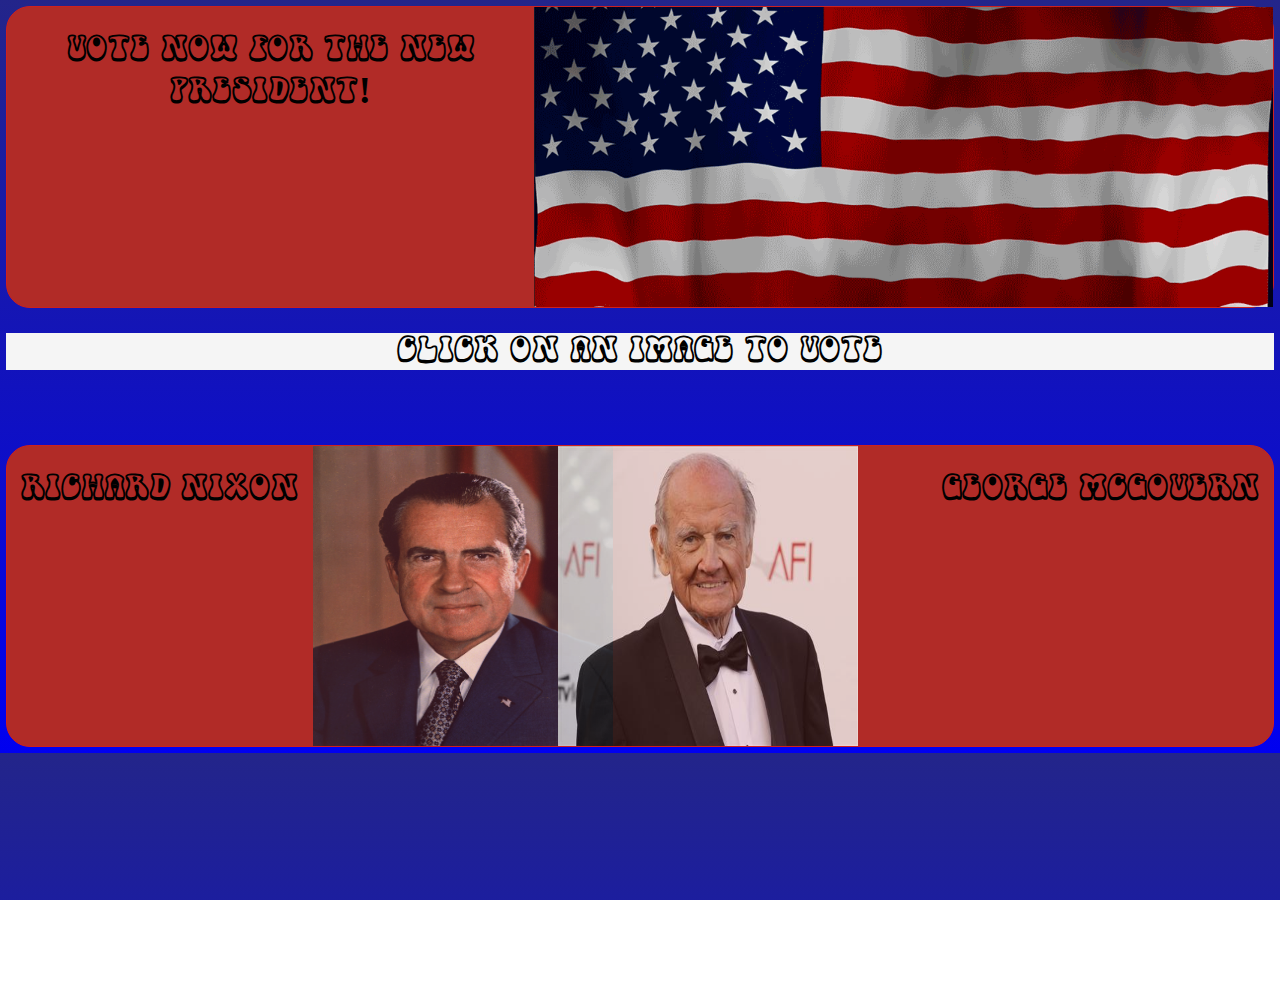
<file: index.html>
<!DOCTYPE html>
<html lang="en">

<head>
    <meta charset="UTF-8">
    <meta name="viewport" content="width=device-width, initial-scale=1.0">
    <title>Vote Now!</title>
    <link rel="stylesheet" href="style.css">
    <link rel="shortcut icon" href="images/Pres.jpg" type="image/x-icon">
</head>

<body id="body">
        <div class="main">
            <h1>VOTE NOW FOR THE NEW PRESIDENT!</h1>
            <img src="images/usflag.gif">
        </div>

        <h1 id="main">CLICK ON AN IMAGE TO VOTE</h1>

        <div class="pres">
            <h1>RICHARD NIXON</h1>
            <img class="pres" id="img" src="images/Pres.jpg">
            <img class="pres" id="img1" src="images/pres2.jpg">
            <div id="empty"></div>
            <h1>GEORGE MCGOVERN</h1>
        </div>

    <script src="script.js"></script>
</body>

</html>
</file>
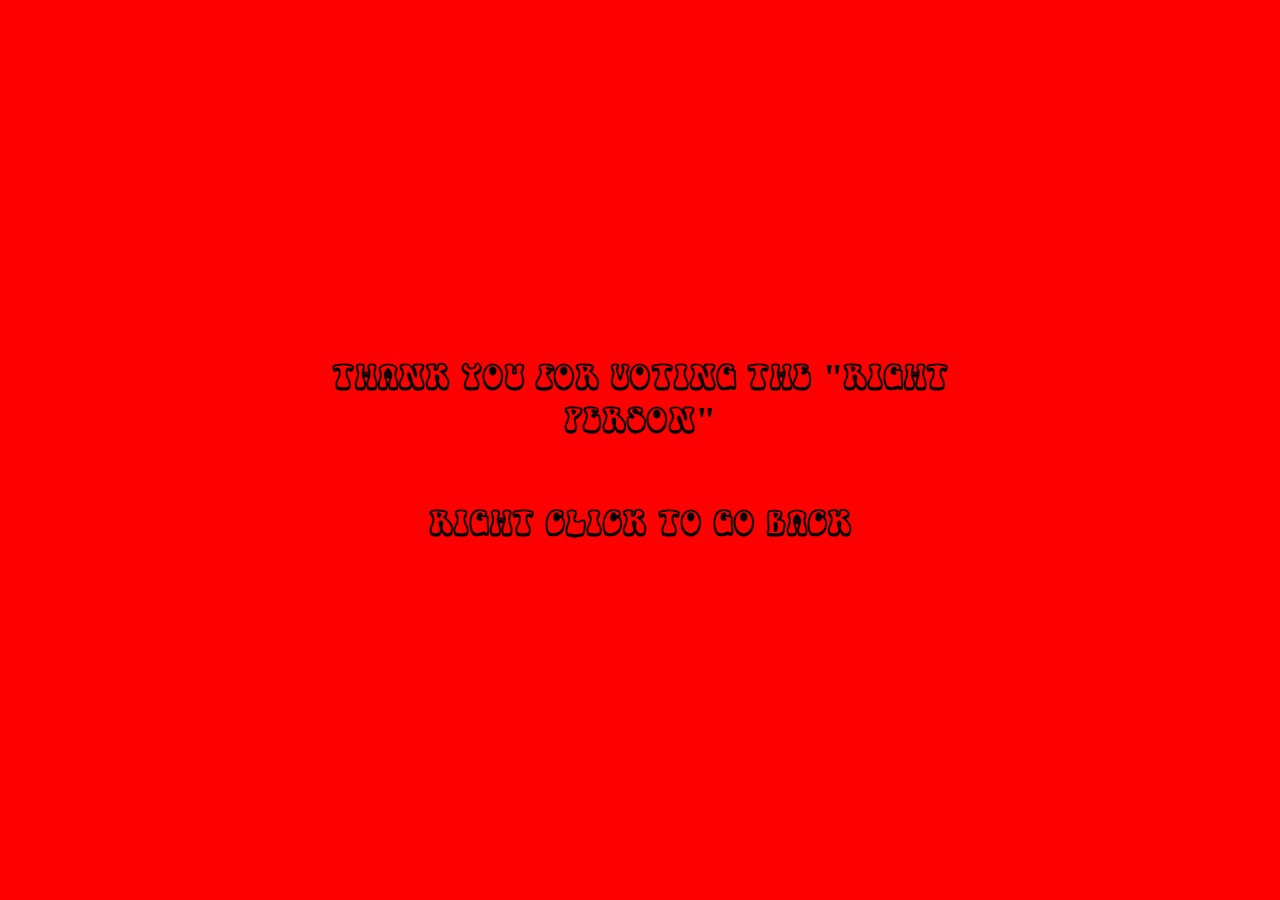
<file: Thanks.html>
<!DOCTYPE html >
<html id="goBack" class="thanks" lang="en">
<head>
    <meta charset="UTF-8">
    <meta name="viewport" content="width=device-width, initial-scale=1.0">
    <title>Thanks!</title>
    <link rel="stylesheet" href="style.css">
    <link rel="shortcut icon" href="images/Pres.jpg" type="image/x-icon">
</head>
<body  id="goBack" class="thanks">
    
    <h1>THANK YOU FOR VOTING THE "RIGHT PERSON"</h1>
    <br>
    <h1>RIGHT CLICK TO GO BACK</h1>

    <script src="thanks.js"></script>
</body>
</html>
</file>
<file: style.css>
html {
    cursor: url(images/Nixon.png), pointer;
    zoom: 75%;
    background: linear-gradient(#23258a, #0000f0);
}

div.main{
    background-color: rgb(177, 43, 39);
    border: rgb(206, 32, 32) 2px solid;
    border-radius: 2rem;
    display: flex;
    flex-flow: row nowrap;
    justify-content: space-evenly;
}

h1 {
    text-align: center;
    font-family: 'Retrotype';
    font-size: 50px;
}

#main {
    background-color: whitesmoke;
}

h2 {
    text-align: center;
    font-family: 'Numerals';
    font-size: 50px;
}

@font-face {
    font-family: Retrotype;
    src: url(Retrotype.ttf);
}

@font-face {
    font-family: Numerals;
    src: url(Numerals.ttf);
}

img.pres {
    width: 400px;
    height: 400px;
    display: none;
}

div.pres {
    display: flex;
    flex-flow: row nowrap;
    justify-content: space-evenly;
    margin-top: 100px;
    background-color: rgb(177, 43, 39);
    border: rgb(206, 32, 32) 2px solid;
    border-radius: 2rem;
}


html.thanks{
    background-color: red;
}
body.thanks {
    margin: 0;
    position: absolute;
    top: 50%;
    left: 50%;
    -ms-transform: translate(-50%, -50%);
    transform: translate(-50%, -50%);
}


#img1{
    position: absolute;
    margin-left:  180px;
}
#empty{
    display: block;
    height: 400px;
    width: 400px;
}
</file>
